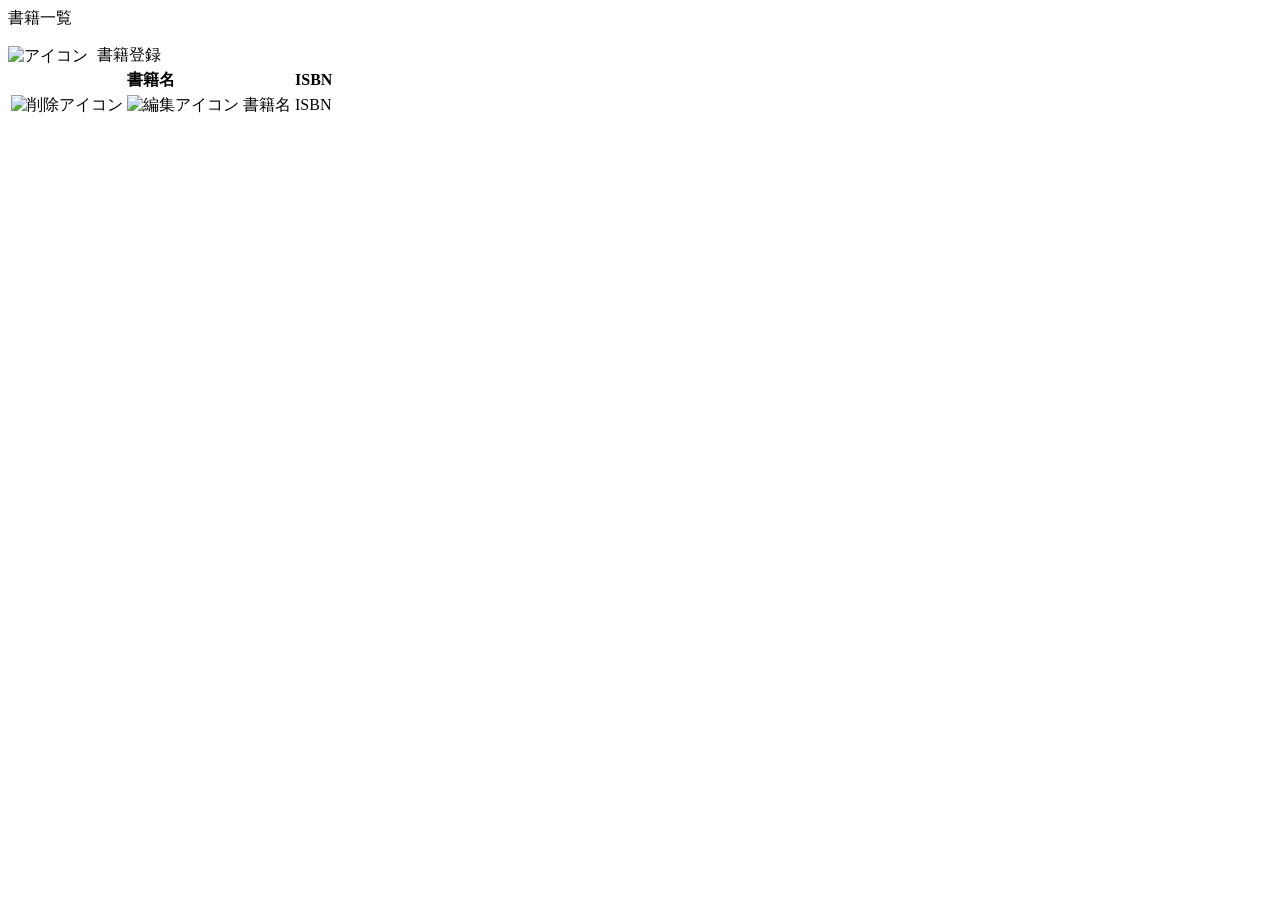
<file: src/main/resources/templates/book/index.html>
<!DOCTYPE html>
<html lang="ja" xmlns:th="http://www.thymeleaf.org">
<head th:replace="~{common :: meta_header('書籍一覧',~{::link},~{::script})}">
    <title th:text="${title}+' | MTLibrary'"></title>
    <link rel="stylesheet" th:href="@{/css/book/index.css}" />
    <script type="text/javascript" th:src="@{/js/book/index.js}"></script>
</head>
<body>
    <div class="contents">
        <div th:replace="~{common :: main_sidebar}"></div>
        <div class="main_contents">
            <div th:replace="~{common :: header}"></div>
            <div class="inner_contens">
                <div class="page_title">書籍一覧</div>
                <!-- 更新完了メッセージ表示 -->
            <div th:if="${message}" class="flash_message">
                <p th:text="${message}" style="color: #3a9850;"></p>
            </div>
                <!-- 存在しないエラーメッセージ表示 -->
                <div th:if="${notFoundMessage}" class="message notFound-message">
                <p th:text="${notFoundMessage}" style="color: red;"></p>
                </div>
                <!-- 変更なしメッセージ表示 -->
                <div th:if="${infoMessage}" class="alert alert-info">
                 <p th:text="${infoMessage}" style="color: red;"></p>
                </div>
                <!-- 削除メッセージ表示 -->
                <div th:if="${deleteMessage}" class="alert delete-message">
                 <p th:text="${deleteMessage}" style="color: red;"></p>
                </div>
                <!--書籍登録遷移-->
                <div class="top-bar">                  
                    <a th:href="@{/book/add}" class="register-button">
                        <img th:src="@{/images/icons/add.png}"
                        alt="アイコン" style="height: 16px; vertical-align: middle; margin-right: 5px;">
                        書籍登録</a>
                </div>
               
                <div class="book_table_area">
                    <table class="book_table">
                        <thead>
                            <tr>
                                <th>書籍名</th>
                                <th>ISBN</th>
                            </tr>
                        </thead>
                        <tbody>
                            <tr th:each="book : ${bookMstList}">
                                <td>
                                    <a th:href="@{/book/delete/{id}(id=${book.id})}" onclick="return confirm('本当に削除しますか？');" 
                                    class="trash_btn">
                                        <img th:src="@{/images/icons/trash.png}" alt="削除アイコン">
                                    </a>



                                     <a th:href="@{/book/edit/{id}(id=${book.id})}" class="edit_btn">
                                        <img class="edit_btn" th:src="@{/images/icons/edit.png}" alt="編集アイコン">
                                     </a>
                               
                                <span th:text="${book.title}">書籍名</span>
                                </td>
                                <td th:text="${book.isbn}">ISBN</td>
                            </tr>
                        </tbody>
                    </table></div>
            </div>
        </div>
    </div>
    <div th:replace="~{common :: footer}"></div>

</body>
</file>
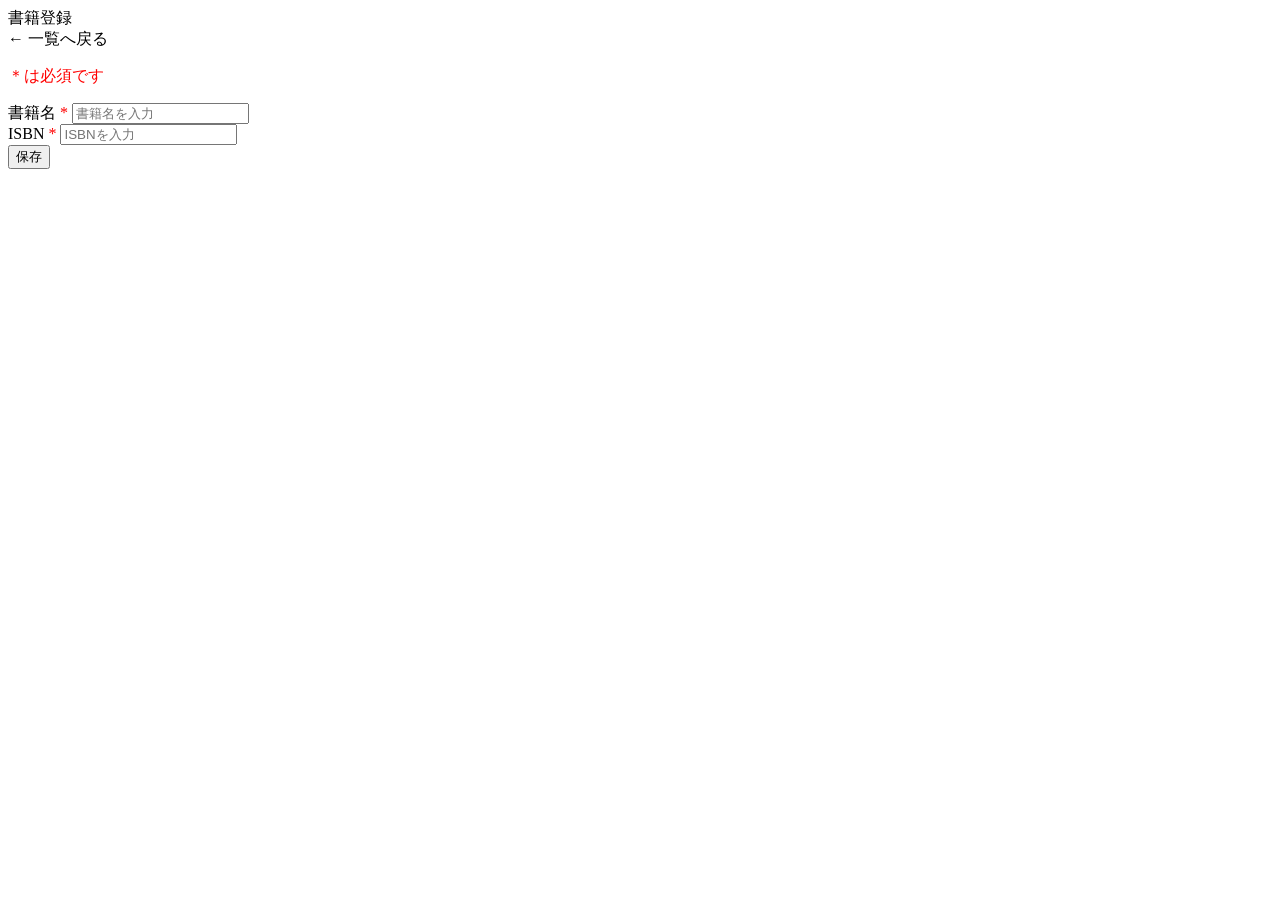
<file: src/main/resources/templates/book/add.html>
<!DOCTYPE html>
<html lang="ja" xmlns:th="http://www.thymeleaf.org">

<head th:replace="~{common :: meta_header('書籍登録',~{::link},~{::script})}">
    <title th:text="${title}+' | MTLibrary'"></title>
    <link rel="stylesheet" th:href="@{/css/book/add.css}" />
    <script type="text/javascript" th:src="@{/js/book/add.js}"></script>
</head>

<body>
    <div class="contents">
        <div th:replace="~{common :: main_sidebar}"></div>
        <div class="main_contents">
            <div th:replace="~{common :: header}"></div>
            <div class="inner_contens">
                <div class="page_title">書籍登録</div>
                <div class="page_contents">
                    <form id="book_register_form" th:object="${bookMstDto}" th:action="@{/book/add}" method="post">
                        <div class="container">
                            <div class="form-top">
                            <a th:href="@{/book/index}" class="link">← 一覧へ戻る</a>
                        </div>
                            <p style="color: red;">＊は必須です</p>
                    
                            <div class="form-group">
                                <label for="title">書籍名 <span style="color: red;">*</span></label>
                                <input type="text" id="title" name="title" th:field="*{title}" placeholder="書籍名を入力" class="form_input"/>
                                <div class="error_msg" th:if="${#fields.hasErrors('title')}" th:errors="*{title}"></div>
                            </div>
                    
                            <div class="form-group">
                                <label for="isbn">ISBN <span style="color: red;">*</span></label>
                                <input type="text" id="isbn" name="isbn" th:field="*{isbn}" placeholder="ISBNを入力" class="form_input"/>
                                <div class="error_msg" th:if="${#fields.hasErrors('isbn')}" th:errors="*{isbn}"></div>
                            </div>
                    
                            <div class="btn_block">
                                <button id="submit_btn" type="submit">保存</button>
                            </div>
                        </div>
                    </form>
                    
                </div>
            </div>
        </div>
    </div>
    <div th:replace="~{common :: footer}"></div>
</body>
</file>
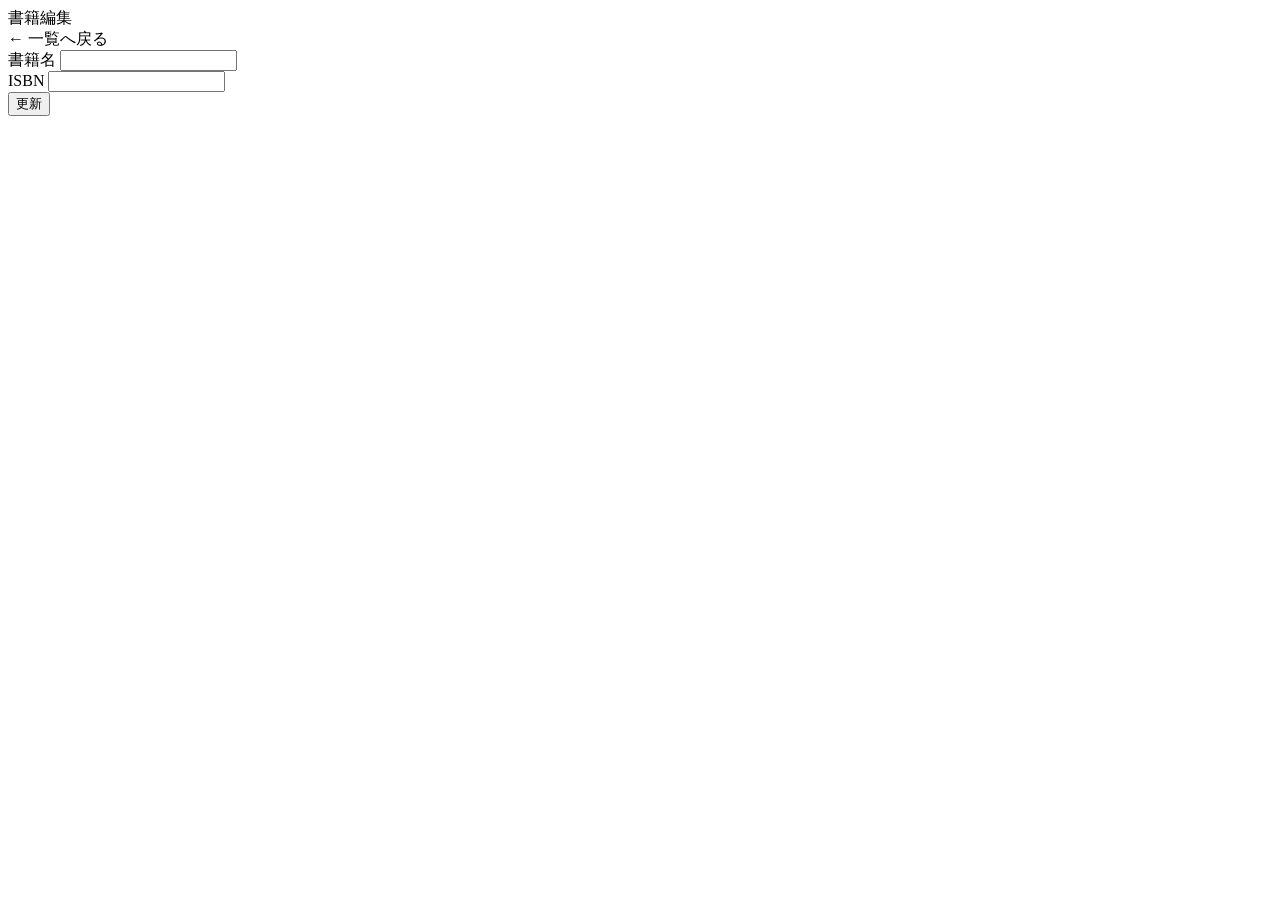
<file: src/main/resources/templates/book/edit.html>
<!DOCTYPE html>
<html lang="ja" xmlns:th="http://www.thymeleaf.org">

<head th:replace="~{common :: meta_header('書籍編集',~{::link},~{::script})}">
    <title th:text="${title}+' | MTLibrary'"></title>
    <link rel="stylesheet" th:href="@{/css/book/edit.css}" />
    <script type="text/javascript" th:src="@{/js/book/edit.js}"></script>
</head>

<body>
    <div class="contents">
        <div th:replace="~{common :: main_sidebar}"></div>
        <div class="main_contents">
            <div th:replace="~{common :: header}"></div>
            <div class="inner_contens">
                <div class="page_title">書籍編集</div>
                <div class="page_contents">
                    <div id="book_register_form">
                     <form id="book_register_form" th:object="${bookMstDto}" th:action="@{/book/update}" method="post">
                          
                          <div class="form-top">
                              <a th:href="@{/book/index}" class="link">← 一覧へ戻る</a>
                          </div>

                          <input type="hidden" th:field="*{id}" />

                          <label>書籍名</label>
                          <input type="text" th:field="*{title}" class="form_input" />
                          <div th:if="${#fields.hasErrors('title')}" th:errors="*{title}" class="error-message"></div>

                          <label>ISBN</label>
                          <input type="text" th:field="*{isbn}" class="form_input" />
                          <div th:if="${#fields.hasErrors('isbn')}" th:errors="*{isbn}" class="error-message"></div>


                          <div class="btn_block">
                              <button type="submit" id="submit_btn">更新</button>
                          </div>
                      </form>

                                              
                      </div>
                      
                    
                    
                </div>
            </div>
        </div>
    </div>
    <div th:replace="~{common :: footer}"></div>
</body>
</file>
